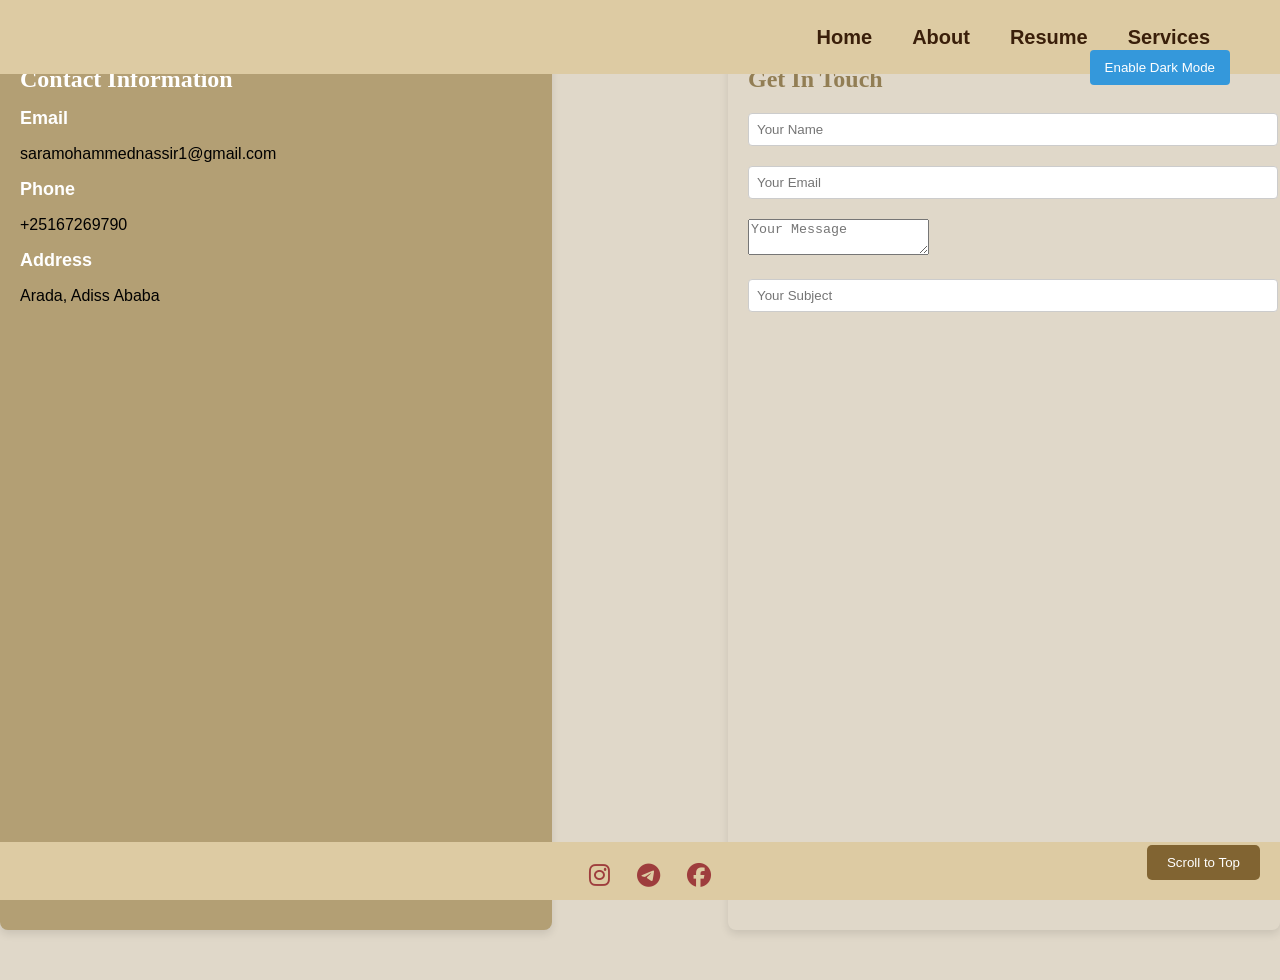
<file: src/contactpage.html>
<!DOCTYPE html>
<html lang="en">

<head>
    <meta charset="UTF-8">
    <meta name="viewport" content="width=device-width, initial-scale=1.0">
    <title>Contact Page</title>
    <link rel="stylesheet" href="css/styles.css">
    <link rel="stylesheet" href="https://cdnjs.cloudflare.com/ajax/libs/font-awesome/6.5.0/css/all.min.css" integrity="sha512-Avb2QiuDEEvB4bZJYdft2mNjVShBftLdPG8FJ0V7irTLQ8Uo0qcPxh4Plq7G5tGm0rU+1SPhVotteLpBERwTkw==" crossorigin="anonymous" referrerpolicy="no-referrer" />

</head>

<body>
    
    
 

    <header class="contactheader">
        <nav class="headerss">
            <a href="homepage.html">Home</a>
            <a href="aboutpage.html">About</a>
            <a href="resumepage.html">Resume</a>
            <a href="servicepage.html">Services</a>
        </nav>
    </header>

    <div class="contanctcontent">
        <div class="contactcontainer">
            <div class="contactleft-container">
                <h1>Contact Information</h1>
                <h2>Email</h2>
                <p>saramohammednassir1@gmail.com</p>
                <h2>Phone</h2>
                <p>+25167269790</p>
                <h2>Address</h2>
                <p>Arada, Adiss Ababa</p>
            </div>

            <div class="contactright-container">
                <h1>Get In Touch</h1>
                <div class="input-group">
                    <input type="text" id="name" name="name" placeholder="Your Name">
                </div>

                <div class="input-group">
                    <input type="email" id="email" name="email" placeholder="Your Email">
                </div>

                <div class="input-group">
                    <textarea id="message" name="message" placeholder="Your Message"></textarea>
                </div>

                <div class="input-group">
                    <input type="text" id="subject" name="subject" placeholder="Your Subject" required>
                </div>

                  </div>
        </div>
    </div>

    <footer class="contactfooter">
        <div class="social-icons">
            <a href="https://instagram.com/sarin_a7077?igshid=MzMyNGUyNmU2YQ==" target="_blank"><i class="fab fa-instagram"></i></a>
            <a href="https://t.me/sevgili02" target="_blank"><i class="fab fa-telegram"></i></a>
            <a href="https://www.facebook.com/profile.php?id=100091143585896" target="_blank"><i class="fab fa-facebook"></i></a>
        </div>
    </footer>
    <button onclick="scrollToTop()" class="scroll-to-top-button">Scroll to Top</button>
     <script src="js/index.js"></script>
</body>

</html>
</file>
<file: src/css/styles.css>
.scroll-to-top-button {
    position: fixed;
    bottom: 20px;
    right: 20px;
    
    background-color: #816432;
    color: #fff;
    border: none;
    border-radius: 5px;
    padding: 10px 20px;
    cursor: pointer;
}

body.dark-mode {
    background-color: #333;
    color: #fff;
}
body {
    margin: 0;
    padding: 0;
    background-color: rgb(224, 216, 201);
    font-family: sans-serif;
    
    
}
#menu-toggle {
    display: none;
  }

  #menu-icon {
    cursor: pointer;
    display: block;
    padding: 10px;
    background-color: rgb(247, 225, 182);
    color: rgb(63, 54, 37);
    text-align: right;
    font-size: 20px;
    
    
    
    
  }

  #menu {
    display: none;
    background-color: rgb(247, 225, 182);
    color: rgb(63, 54, 37);
    padding: 20px;
    position: absolute;
    top: 50px;
    left: 0;
    right: 0;
    position: fixed;
    height: 70px;
    z-index: 100;
  }

  #menu-toggle:checked + #menu-icon {
    background-color: rgb(247, 225, 182);
    
  }

  #menu-toggle:checked + #menu-icon + #menu {
    display: block;
    z-index: 101;
    
  }
  @media only screen and (min-width: 1024px){
    #menu-icon{
        display: none;
    }
}
@media only screen and (max-width: 915px) and (orientation: landscape) {
    #menu-icon{
        display: none;
    }
}  
#menu a{
    display: block;
    text-decoration: none;

}
    
  .headers {
    background-color: rgb(247, 225, 182);
    text-align: left;
    position: fixed;
    width: 100ev;
    height: auto;
    
}

.headers a{
    margin-left: 0px;
    font-size: 20px;
    color: rgb(63, 54, 37);
    font-weight: bold;
    

}
.headers a{
    text-decoration: none;
}
.headers a:hover{
    color: #fff;
    transform: translateY(-5px);
    cursor: pointer;
}
.headers{
    display: flex;
    flex-direction: column;
    left: 20px;
}

.container {
    text-align: center;
    height: 70vh;
    position: relative;
    top: 0%;
}

.main-image {
    width: 100%;
    height: 90%;
    margin: 3px 0;
    position: relative;
    top: 5%;
    filter: brightness(90%);
}

.main-text {
    position: absolute;
    top: 53%;
    left: 45%;
    transform: translate(-50%, -50%);
    font-size: 35px;
    font-weight: bold;
    color:#313F1B;
    width: 100ev;
}
.main-text span{
    text-decoration: none;
    font-family: sans-serif;
    font-size: 35px;
    color: #E8AB18;
}
.next-text {
    position: absolute;
    top: 60%;
    left: 43%;
    transform: translate(-50%, -50%);
    font-size: 20px;
    font-weight: bold;
    color: rgb(167, 127, 58);
    width: 100ev;
    margin-top: 20px; 
}


.circle-container {
    position: relative;
    margin-top: 0%;
    display: flex;
    flex-wrap: wrap;
    margin-left:5%;
    

    
}

.circle {
    width: 200px;
    height: 200px;
    background-color: transparent;
    border: 5px solid rgb(246, 230, 198);
    border-radius: 50%;
    margin: 0 5px;
    display: inline-block;
    overflow: hidden;
    cursor: pointer;
    margin-bottom: 20px; 

}
button {
    background-color: #3498db;
    color: white;
    padding: 10px 15px;
    border: none;
    border-radius: 4px;
    cursor: pointer;
}


.circle:hover {
    background-color: rgb(167, 138, 89);
    transform: translateY(-8px);
    cursor: pointer;
    
    
}
.main-text:hover{
    font-size: 60px;
}

.circle img {
    width: 100%;
    height: 100%;
    object-fit:cover;
}

footer {
    text-align: center;
    padding: 5px;
    position: fixed;
    bottom: 0;
    background-color: rgb(247, 225, 182);
    font-size: 30px;
    font-weight: bold;
    width:100vw;
}
footer a:hover{
    color: rgb(167, 127, 58);
    text-decoration: underline;

    
}
footer a{
    color: rgb(190, 176, 153);
    text-decoration: none;
}

.upper-circle {
    width: 150px;
    height: 150px;
    border-radius: 50%;
    overflow: hidden; 
    position: absolute;
    top: 0;
    left: 50%;
    transform: translateX(-50%);
    margin-top: 0px;
    border: 2px solid rgb(246, 230, 198);
    border-style: groove;
}

.upper-circle img {
    width: 100%;
    height: 100%;
    object-fit: cover; 
    filter: brightness(80%);
}

.upper-circle img:hover {
    filter: brightness(0.9);
    transition: filter 0.3s ease; 
}




.circle-text {
    position: relative;
    top: 50%;
    left: 50%;
    transform: translate(-50%, -50%);
    color:#313F1B;
    font-size: 36px;
    font-weight: bold;
    text-align: center;
    font-family: 'Montserrat', sans-serif;
    text-decoration: none;
    background-color: rgb(247, 225, 182);
    
    
}
.circle-text a{ 
    text-decoration: none;
}
.circle-text a{ 
     transition: color 0.3s ease;
     color:#313F1B;
}

.circle-text a:hover {
    text-decoration: underline;
    color:#545e45;
    transform: translateY(-8px);
    cursor: pointer;

}

.circle-text a:visited {
    color: #42502e; 
}


.circle-text a:active,
.circle-text a:focus {
    outline: none; 
    box-shadow: 0 0 3px rgba(0, 123, 255, 0.5); 
}

@media only screen and (width: 768px)  {
    /* Tablet styles */
    .circle {
        width: 370px; 
        height: 370px;
        margin-right: 30px;
        margin-left: 30px;
    }
    .circle-container{
        width:60% ;
    }
}



@media only screen and (max-width: 915px) and (orientation: landscape) {

    .headers {
        background-color: rgb(247, 225, 182);
        text-align: left;
        position: fixed;
        width: 100ev;
        height: auto;
        
    }
    
    body {
        margin: 0;
        padding: 0;
        background-color: rgb(224, 216, 201);
        font-family: sans-serif;
        width: 100ew;

    }
    
    .main-image {
        width: 100ev;
        height: 60%;
       
        
    }
    
    .main-text {
        
        top: 40%;
        left: 50%;
        transform: translate(-50%, -50%);
        font-size: 25px;
        font-weight: bold;
        color:#313F1B;
        width: 600px;
    }
    .main-text span{
        font-size: 25px;
        color: #E8AB18;
    }
    .next-text {
        position: absolute;
        top: 50%;
        left: 50%;
        transform: translate(-50%, -50%);
        font-size: 20px;
        font-weight: bold;
        color: rgb(167, 127, 58);
        width: 600px;
        
    
    }
    
    

    
    .circle {
        width: 200px;
        height: 200px;
        background-color: transparent;
        overflow: hidden;
        cursor: pointer;
        margin-bottom: 20px; 
        
    
    }
    
    
    
    .upper-circle {
        width: 150px;
        height: 150px;
        margin-top: -5%;
        
    }
    
  
    
    .circle-text {
       
        font-size: 20px;
        
        
        
    }
    
   
    .main-image{
        height: 60%;
        
    }
    

    .circle-container {
        margin-left: 10%; 
        flex-direction: row;
        align-items: center;
        top: 30%;
        margin-top: -12%;
        width: 70%;
        
    }

    .circle {
        width: 170px;
        height: 170px; 
        margin-left: 20px;
        margin-right: 30px;
    }
}
    @media only screen and (min-width: 1024px){
.upper-circle{
    width: 150px;
    height: 150px;
    margin-top: 0%;
    
}
.main-text{
    top:65%
}
.next-text{
    top: 80%;
    left: 45%;
    font-size: 25px;
}

}







@media only screen and (max-width: 769px) and (orientation: portrait) {
    .contactheader {
        display: none;
    }
}



@media only screen and (max-width: 769px) and (orientation: portrait) {
    .resumeheader {
        display: none;
    }
}

@media only screen and (max-width: 769px) and (orientation: portrait) {
    .serviceheader {
        display: none;
    }
}
@media only screen and (max-width: 769px) and (orientation: portrait) {
    .blogheader {
        display: none;
    }
}


@media only screen and (max-width: 769px) and (orientation: portrait) {
    .aboutheader {
        display: none;
    }
}  

    .aboutheader {
        background-color: rgb(225, 211, 181);
        padding: 5px;
        text-align: left;
        position: fixed;
        width: 100%;
        height: 30px;
        top: 0%;
    }

    .aboutheader nav a{
        margin-left: 10px;
        font-size: 20px;
        color: rgb(63, 54, 37);
        font-weight: bold;
        

    }
    .aboutheader nav a{
        text-decoration: none;
        margin-right: 40px;
    }
    .aboutheader nav a:hover{
        color: #fff;
        transform: translateY(-20px);
        cursor: pointer;
    }
    .aboutheader nav{
            text-align: center;
            height: 6vh;
            position: relative;
            display: flex;
            flex-direction: row;
            justify-content: right;
            background-color: rgb(208, 195, 166);
            align-items: center;
            margin-right: 40px;
    }

    #containerr {
        display: flex;
        height: 100em;
        top: 10%;
        position: absolute;
        
    }

    

#left-container {
    width: 15%;
    background-color: rgb(179, 159, 116);
    padding: 20px;
    height: 100em;
    margin-top: 0px;
    overflow: hidden;
    position: fixed;
    margin-right: 20%;
    display: flex;
    flex-direction: column;

}
@media only screen and (max-width: 400px)  {
    #left-container {
        display: none;
    }
    }
    @media only screen and (min-width: 500px){
    .hobbies-container {
        display: flex;
        justify-content: space-around;
        flex-wrap: wrap;
        flex-direction: row;
    }
    .hobby-item {
    width: 15%;
    max-width: 15%;
    }
    }


    #left-container img {
        width: 80%;
        height: 200px;
        border-radius: 50%;
    }

    #left-container h2 {
        margin-top: 8px;
        margin-left: -10px;
        color: #ffffff;
        font-size: 19px;
         
    }

    #left-container a {
        display: block;
        color: rgb(103, 77, 21);
        text-decoration: none;
        margin: 10px 0;
        margin-left: -13px;
        font-size: 15px;
        font-weight: bold;
        display: flex;
        
    }
    #left-container a:hover{
        color: #ccc;
        text-decoration: underline;
        transform: translateY(-8px);
        cursor: pointer;
    }

    #right-container {
       width: 100%; 
       margin-top: -10px;
       margin-left: 20%;
       overflow-y: auto;
       top: 30%;
       
        
    }

    #right-container h2 {
        
        color: #ffffff;
        padding: 10px;
        text-align: center;
        
    }

    section {
        margin-top: 5px;
        background-color: rgb(225, 211, 181);
        color: rgb(103, 77, 21);
        padding: 20px;
        text-align: center;
        font-size: 15px;
        border-radius: 10px;
        margin-left: 10px;
        display: flex;
        flex-direction: column;
        overflow:-moz-hidden-unscrollable;
        flex-wrap: wrap;
        height: auto;
    }
    
    
    section img{
        transform: translateY(-8px);
        cursor: pointer;
        width: 100%;
        max-width: 200px;
        height: auto;
    }

    .section-title {
        font-size: 25px;
        text-align: left;
        margin-left: 10px;
        color: rgb(89, 65, 13);
        font-weight: bold;
        font-size: 30px;
       
    }
    
        
    

    .aboutfooter {
    text-align: center;
    padding: 5px;
    position: fixed;
    bottom: 0;
    width: 100%;
    background-color: rgb(247, 225, 182);
    font-size: 30px;
    font-weight: bold;
    }
    .aboutfooter a:hover {
        color: #fff;
        transform: translateY(-20px);
        cursor: pointer;
        text-decoration: underline;
    }
    .hobbies-container {
        display: flex;
        justify-content: space-around;
        flex-wrap: wrap;
        flex-direction: row;
    }
    .hobby-item {
    display: flex;
    flex-direction: column;
    align-items: center;
    margin-bottom: 20px;
    background-color: rgb(179, 159, 116);
    padding: 20px;
    text-align: left;
    border-radius: 20px;
    box-shadow: 5px 4px 6px #6a4f3a;
    color: #3a1f0a;
    width: 100%;
    }
    
    .hobby-item:hover {
        transform: translateY(-9px);
    cursor: pointer;


    }
    .hobby-item img{
        width: 100px;
        height: 100px;
    }
    .hobby-item video{
        width: 100px;
        height: 150px;  
    }
    .hobby-item h1{
        font-size: 20px}
        ;

    table { 
        margin-top: 20px;
        width: 100%;
        
    }

    table, th, td {
        border: 1px solid white;
        text-align: left;
        background-color: rgb(225, 211, 181);
        
    }

    th, td {
        padding: 10px;
        height: auto;
        
    }

    th {
        background-color: rgb(179, 159, 116);
        
        
    } 
   

 
 #accom{
    font-size: 25px;
    color: rgb(255, 254, 254);
 }
#accomplishments p{
    text-align: left;
}
 
 #firstrow{
    background-color: #4f6925;
 }





 











 
 .resumeheader {
    background-color: rgb(225, 211, 181);
    padding: 5px;
    text-align: right;
    position: fixed;
    width: 100%;
    z-index: 1;
}



 .resumeheader nav a{
    font-size: 20px;
    color: rgb(63, 54, 37);
    font-weight: bold;
    text-decoration: none;
    margin-right: 40px;
    

}
.resumeheader nav a:hover{
    color: #fff;
    text-decoration: underline;
    
}
.resumeheader nav{
    text-align: center;
    height: 6vh;
    position: relative;
    display: flex;
    flex-direction: row;
    justify-content: right;
    background-color: rgb(208, 195, 166);
    align-items: center;
    margin-right: 20px;
    
}


.rcontainer {
    text-align: center;
    height: 60vh;
    position: relative;
    top: 50px;
}

.rmain-image {
    width: 100%;
    height: 85%;
    margin: 20px 0;
    position: relative;
    top: 0%;
    margin-left: 20px;
    margin-right: 20px;
}

.rcircle {
    width: 150px;
    height: 150px;
    background-color: transparent;
    border: 2px solid white;
    border-radius: 50%;
    margin: 0 10px;
    display: inline-block;
    overflow: hidden;
    align-self: center;
    
}

.rupper-circle {
    width: 250px;
    height: 250px;
    border-radius: 50%;
    overflow: hidden; 
    position: absolute;
    top:40%;
    transform: translateX(-50%);
    border: 2px solid rgb(169, 157, 135);
    border-style: groove;
    margin-left: -10%; 
}
#resumename{
    font-size: 30px;
    margin-top: 15%;
    margin-left: 30%;
    color: #3a1f0a;
    font-weight: bold;
    position: relative;
}

.rupper-circle img {
    width: 100%;
    height: 100%;
    object-fit: cover; 
    filter: brightness(80%);
    box-shadow: 5px 4px 6px rgba(0, 0, 0, 0.1);
    animation: imageSlide 10s infinite alternate;
}


.resumefooter {
    background-color: rgb(225, 211, 181);
    text-align: center;
    padding: 10px;
    position: fixed;
    bottom: 0;
    color: rgb(63, 54, 37);
    width: 100%;
}
.resumefooter a:hover{
    color: #fff;
    text-decoration: underline;
    
}
.resumefooter a{
    color: rgb(63, 54, 37);
    font-size: 27px;
    
}

.resumeheader {
    background-color: rgb(225, 211, 181);
    text-align: center;
    position: fixed;
    top: 0;
    width: 100%;
    padding: 10px;
    z-index: 1;
}

.resumeheader h2 {
    margin: 0;
}

.rsections {
    display: flex;
    flex-wrap: wrap;
    width: 100%;
    flex-direction: column;
    margin-left: 0%;

}
.rsection {
    background-color: #7f6f63;
    width: 90%;
    text-align: left;
    padding: 20px;
    margin-top: 10px;
    display: flex;
    flex-direction: column;
    border-radius: 20px;
    color: #f5eaea;
    margin-bottom: 20px;
}
.rsection:hover{
    background-color: #705a49;
    transform: translateY(-1px);
    cursor: pointer;
    
}
.rsection, h2{
    color: #442a16;
}

.rfull-width-section {
    background-color: #7f6f63;
    width: 100%;
    text-align: left;
    padding: 20px;
    margin-top: 20px;
    color: #442a16;
    border-radius: 20px;
}

.rscroll-down {
    position: fixed;
    bottom: 20px;
    right: 20px;
    font-size: 24px;
    cursor: pointer;
    z-index: 2;
}
.rcontainer {
    text-align: center;
    height: 60vh;
    position: relative;
    
}

.rmain-image {
    width: 100%;
    height: 65%;
    margin: 20px 0;
    position: relative;
    top: 10%;
    margin-left: 10px;
    margin-right: 10px;
    border-radius: 10px;
}

.rupper-circle {
    width: 200px;
    height: 200px;
    border-radius: 50%;
    overflow: hidden;
    position: absolute;
    top: 40%;
    left: 50%;
    transform: translateX(-50%);
    border: 2px solid rgb(246, 230, 198);
    border-style: groove;
    box-shadow: 0px 4px 6px rgba(0, 0, 0, 0.1);
    animation: circleSlide 10s infinite alternate; /* Automatic slideshow */
}

@keyframes imageSlide {
    0% {
        transform: scale(1);
    }
    100% {
        transform: scale(1.1);
    }
}

@keyframes circleSlide {
    0% {
        transform: scale(1);
    }
    100% {
        transform: scale(1.1);
    }
}

@media only screen and (min-width: 480px){
.rsections {
    display: flex;
    flex-wrap: wrap;
    width: 100%;
    flex-direction: row;

}
.rsection {
    
    width: 25%;
    margin-left: 10px;
}
}
















.blogheader {
    text-align: right;
    padding: 10px;
    position: fixed;
    width: 100%;
    z-index: 1000;
    height: 30px;
    width: 100%; 
    margin-top: 0px;
}
.blogheader nav{
    text-align: center;
    height: 6vh;
    position: relative;
    display: flex;
    flex-direction: row;
    justify-content: right;
    background-color: rgb(208, 195, 166);
    align-items: center;
    margin-right: 40px;
    margin-top: -50px;
    
}
.blogheader nav a {
    margin-left: 15px;
    font-size: 20px;
    color: rgb(167, 127, 58);
    text-decoration: none;
    margin-top: 0px;
    margin-right: 40px;
}

.blogheader nav a:hover {
    color: rgb(252, 237, 210);
    transform: translateY(-10px);
    cursor: pointer;
    text-decoration: underline;
}

.bcontent {
    margin-top: 60px;
    padding: 20px;
    display: flex;
    flex-direction: column;
    align-items: center;
}

.bcontent h1 {
    font-size: 60px;
    color: rgb(167, 127, 58);
}

.bvideo-container,
.bcontainer,
.baudio-container {
    width: 100%;
    margin-bottom: 20px;
}

.bcontainer,
.bvideo-container {
    background-color: rgb(217, 196, 154);
    border-radius: 10px;
    box-shadow: 0px 0px 10px rgba(0, 0, 0, 0.1);
    font-size: 20px;
    color: #4f3018;
    
}

.bcontainer img {
    width: 95%;
    height: 400px;
    border-top-left-radius: 10px;
    border-top-right-radius: 10px;
    margin-left: 10px;
}

.bvideo-container iframe {
    width: 90%;
    height: 400px;
    border-top-left-radius: 10px;
    border-top-right-radius: 10px;
    margin-left: 20px;
    
}

.bcontainer p,
.bvideo-container p,
.baudio-container p {
    padding: 20px;
    max-width: 95%;
    color: #4f3018;
}

.blogfooter {
    text-align: center;
    padding: 5px;
    position: fixed;
    bottom: 0;
    width: 100%;
    background-color: rgb(208, 195, 166);
    font-size: 25px;
    font-weight: bold;
}

.blogfooter a {
    color: rgb(167, 127, 58);
    text-decoration: none;
}

.blogfooter a:hover {
    color: rgb(252, 237, 210);
    transform: translateY(-10px);
    cursor: pointer;
    text-decoration: underline;
}
@media only screen and (min-width: 480px) {
    .bcontainer {
        display: flex;
        flex-wrap: wrap;
        justify-content: space-between;
        width: 30%;
        flex-direction: row;

    }

.bcontent {
    display: flex;
    flex-wrap: wrap;
    justify-content: space-between;
    width: 100%;
    flex-direction: row;

}
.bcontent h1{
    width: 100%;
}




.bcontainer img {
    width: 100ev; 
    
}

.bvideo-container iframe {
    width: 100ev; 
    height: 400px;
    
}
.bvideo-container{
    width: 30%;
}

.bcontainer p,
.bvideo-container p,
.baudio-container p {
    
    max-width: 100%; 
    
}
}


















      

.serviceheader {
    background-color: rgb(208, 195, 166);
    text-align: center;
    padding: 10px;
    position: static;
    width: 100%;
    
}

.serviceheader a {
    margin: 0 10px;
    text-decoration: none;
    color:#4f3018;
    font-weight: bold;
    font-size: 20px;
    
}
.serviceheader nav{
    text-align: center;
            height: 6vh;
            position: relative;
            display: flex;
            flex-direction: row;
            justify-content: right;
            align-items: center;
            margin-right: 40px;
}

.serviceheader a:hover {
    color: #fdffcb;
    text-decoration: underline;
}

.sercontainer {
    text-align: center;
    margin-top: 80px;
}

.service-heading {
    font-size: 45px;
    font-weight: bold;
    color: #6f5644;
    text-decoration: underline;
    
}

.service-container {
    display: flex;
    justify-content:space-around;
    flex-wrap:wrap;
    margin-top: 30px;
    
}

.service-item {
    width: 65%;
    margin-bottom: 20px;
    background-color: #bba99d;
    padding: 20px;
    text-align: left;
    display: flex;
    flex-wrap: wrap;
    border-radius: 20px;
    box-shadow: 5px 4px 6px #6a4f3a;
    color: #eee4dd;
    

}
.service-item h2{
    color: rgb(251, 226, 181);
}
.service-item p{
    color: #7d6553;
    font-weight: bold;
    font-size: 17px;
}
.service-item:hover {
    transform: translateY(-3px);
    cursor: pointer;
}

.service-item img {
    width: 100%;
    box-shadow: 5px 4px 6px #6a4f3a;
}

.service-item p {
    width: 100%;
}
.service-item h2 {
    display: inline;
}

.servicefooter {
text-align: center;
padding: 5px;
position: fixed;
bottom: 0;
width: 100%;
background-color: rgb(208, 195, 166);
font-size: 30px;
font-weight: bold;
}


.servicefooter a{
    color:#674a33;
text-decoration: none;
font-size: 25px;
}
.servicefooter a:hover{
text-decoration: underline;
transform: translateY(-8px);
cursor: pointer;
}



@media only screen and (min-width: 767px) and (max-width: 1024px) {
    .service-item {
        width: 30%; 
        margin-bottom: 20px;
    }
}


@media only screen and (min-width: 1023px) {
    .service-item {
        width: 40%; 
        margin-bottom: 20px;
        justify-content: space-between;
        display: flex;
        flex-wrap: wrap;
        flex-direction: row;
    
    }

    .service-container {
        justify-content: space-between;
        display: flex;
        flex-wrap: wrap;
        flex-direction: row;
    }
    .service-container img{
        width: 20%;
        height: 100%;
    }
    .service-container p{
        width: 50%;
    }
    
    .service-container h2{
        width: 3%;
        margin-left: -25%;
        
    }
.contactcontent {
    padding: 20px;
    height: 100vh;
    display: flex;
    flex-wrap: wrap;
    align-items: center;
}
}
@media only screen and (max-width: 915px) and (orientation: landscape) {
    .service-item {
        width: 40%; 
        margin-bottom: 20px;
        justify-content: space-between;
        display: flex;
        flex-wrap: wrap;
        flex-direction: row;
    
    }

    .service-container {
        justify-content: space-between;
        display: flex;
        flex-wrap: wrap;
        flex-direction: row;
    }
    .service-container img{
        width: 30%;
        height: 100%;
    }
    .service-container p{
        width: 50%;
        margin-right: -10%;
    }
    
    .service-container h2{
        width: 2%;
        margin-left: -25%;
        font-size: 20px;
        
    }
.contactcontent {
    padding: 20px;
    height: 100vh;
    display: flex;
    flex-wrap: wrap;
    align-items: center;
}
}
@media only screen and (width: 768px){
    .service-container {
        display: flex;
        justify-content:space-around;
        flex-wrap:wrap;
        margin-top: 30px;
        
    }
    
    .service-item {
        width: 65%;
        margin-bottom: 20px;
        background-color: #bba99d;
        padding: 20px;
        text-align: left;
        display: flex;
        flex-wrap: wrap;
        border-radius: 20px;
        box-shadow: 5px 4px 6px #6a4f3a;
        color: #eee4dd;
        
    
    }
    .service-item h2{
        color: rgb(251, 226, 181);
        width: 100%;
        margin-left: 10%;
        margin-bottom: -10%;
    }
    .service-item p{
        color: #7d6553;
        font-weight: bold;
        font-size: 17px;
    }
    .service-item:hover {
        transform: translateY(-3px);
        cursor: pointer;
    }
    
    .service-item img {
        width: 100%;
        height: 50%;
        box-shadow: 5px 4px 6px #6a4f3a;
    }
    
    .service-item p {
        width: 100%;
    }
    .service-item h2 {
        display: inline;
    }
}

















.contactheader {
    background-color: rgb(221, 203, 163);
    color: white;
    text-align: right;
    padding: 10px;
    position: fixed;
    width: 100%;
    top: 0%;
   
}
.contactheader nav{
    text-align: center;
            height: 6vh;
            position: relative;
            display: flex;
            flex-direction: row;
            justify-content: right;
            align-items: center;
            margin-right: 40px;
}
.headerss{
    display: flex;
    justify-content: space-around;
    
}
.contactheader nav a:hover{
    color: #fff;
}
.contactheader a{
    text-decoration: none;
    color: #3a1f0a;
    font-size: 20px;
    margin-right: 40px;
    font-weight: bold;
    

}

.contactcontent {
    padding: 20px;
    height: 100vh;
    display: flex;
    flex-wrap: wrap;
    align-items: center;
}

.contactcontainer {
    width: 100%;
    display: flex;
    flex-wrap: wrap;
    justify-content: space-between;
    height: 100vh;
    margin-top: 30px;
    margin-bottom: 50px;

}

.contactleft-container {
    background: fixed;
    background-color: rgb(179, 159, 116);
    box-shadow: 0 4px 8px rgba(0, 0, 0, 0.1);
    border-radius: 8px;
    padding: 20px;
}

.contactright-container {
    box-shadow: 0 4px 8px rgba(0, 0, 0, 0.1);
    border-radius: 8px;
    padding: 20px;
}

.contactleft-container h1 {
    font-family: 'Playfair Display', serif;
    font-size: 24px;
    margin-bottom: 10px;
    color: white;
}

.contactleft-container h2 {
    font-size: 18px;
    margin-bottom: 5px;
    color: white;
}

.contactright-container h1 {
    font-family: 'Playfair Display', serif;
    font-size: 24px;
    margin-bottom: 20px;
    color: rgb(146, 126, 84);

}

.input-group {
    margin-bottom: 20px;
}

.input-group label {
    display: block;
    margin-bottom: 5px;
    color: #2c3e50;
}

.input-group input {
    width: 100%;
    padding: 8px;
    border: 1px solid #ccc;
    border-radius: 4px;
}

.send-button {
    background-color: rgb(179, 159, 116);
    color: white;
    padding: 10px 15px;
    border: none;
    border-radius: 4px;
    cursor: pointer;
    font-size: 16px;
    right: 10px;
}

.contactfooter {
    background-color: rgb(221, 203, 163);
    color: white;
    text-align: center;
    padding: 10px;
    position: fixed;
    bottom: 0;
    width: 100%;
}

.social-icons {
    font-size: 24px;
    margin-top: 10px;
}

.social-icons a {
    color: rgb(158, 61, 61);
    margin: 0 10px;
    text-decoration: none;
}

.contactleft-container,
.contactright-container {
    width: 100%; 
}


@media only screen and (min-width: 769px) and (max-width: 1024px) {
    .contactleft-container,
    .contactright-container {
        width: 40%; 
    }



}


@media only screen and (orientation: landscape){
    .contactleft-container,
    .contactright-container {
        width: 40%; 
    }
    
}
</file>
